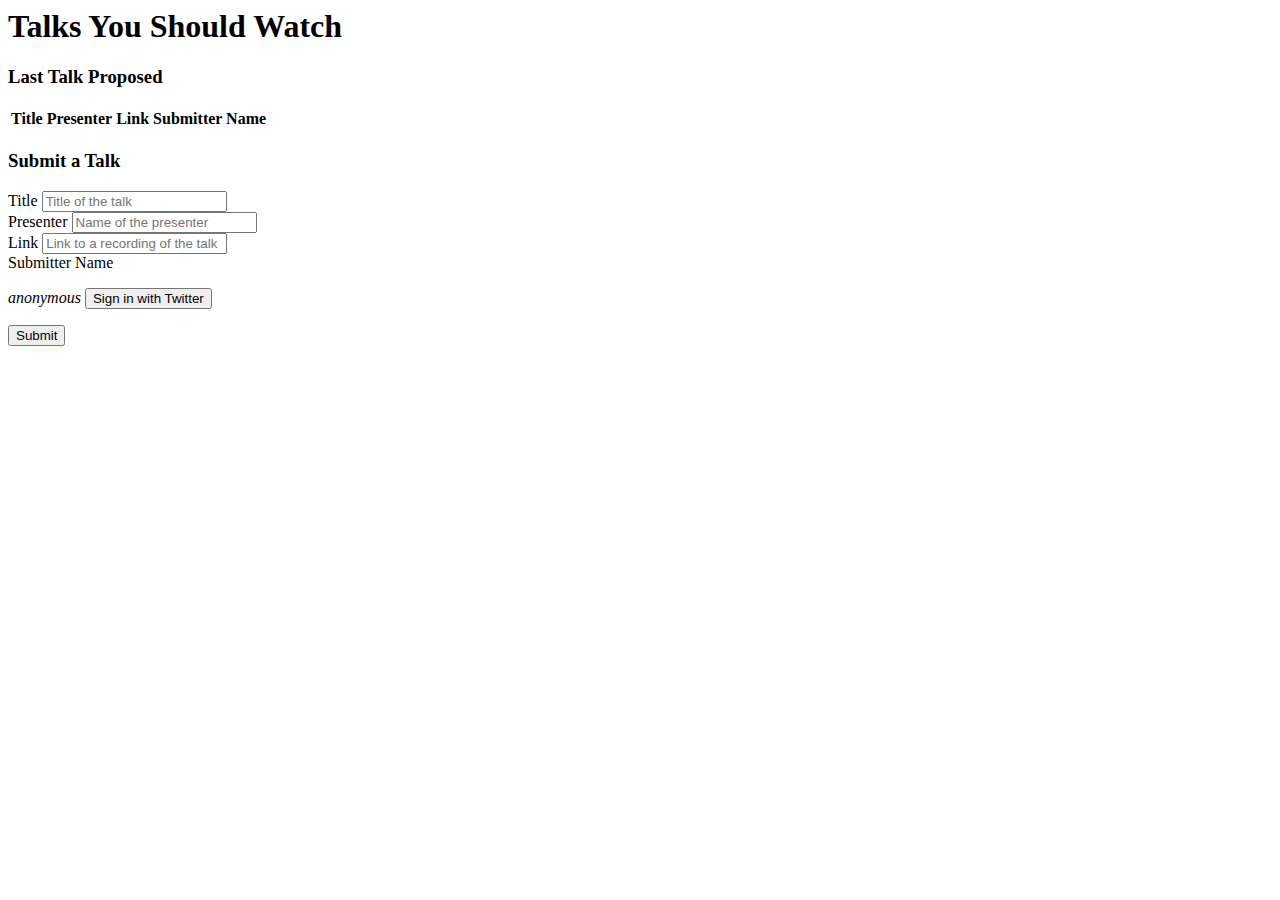
<file: firebase-example/public/index.html>
<html>
  <head>
    <!-- Ensure proper rendering and touch zooming for mobile devices. -->
    <meta name="viewport" content="width=device-width, initial-scale=1">

    <!-- Set the title that will be displayed at the top of the browser. -->
    <title>Talks You Should Watch</title>

    <!-- Load Bootstrap stylesheet, which will is CSS that makes everything prettier and also responsive (aka will work on all devices of all sizes). -->
    <link rel="stylesheet" href="https://maxcdn.bootstrapcdn.com/bootstrap/3.3.6/css/bootstrap.min.css" integrity="sha384-1q8mTJOASx8j1Au+a5WDVnPi2lkFfwwEAa8hDDdjZlpLegxhjVME1fgjWPGmkzs7" crossorigin="anonymous">
  </head>

  <body>
    <!-- Load the require.js library, which helps load required dependencies before running
         the Javascript that depends on it. Once require.js is ready, it will load the script
         specified in data-main, which in this case is our application script. -->
    <script data-main="scripts/application" src="lib/require.js"></script>

    <!-- Wrap all visible HTML elements inside this container, which Bootstrap will use
         to resize and order elements with CSS according to screen size. (This behavior
         is commonly called "responsive" because it responds to changes in screen.) -->
    <div class="container">
      <h1>Talks You Should Watch</h1>

      <h3>Last Talk Proposed</h3>

      <!-- Table of recent recommendations. Starts out with just the header columns defined.
           All the rows (and their contents) will be added dynamically with Javascript. -->
      <div class="table-responsive">
        <table class="table table-striped">
          <thead>
            <tr>
              <th>Title</th>
              <th>Presenter</th>
              <th>Link</th>
              <th>Submitter Name</th>
            </tr>
          </thead>
          <!-- The body of the table, to which we will add rows with Javascript. -->
          <tbody id ="recommendations"></tbody>
        </table>
      </div>

      <h3>Submit a Talk</h3>

      <!-- Form to submit a new talk recommendation. form-group and form-control are classes
           used by Bootstrap to properly style the inputs. -->
      <form id="recommendationForm">
        <div class="form-group">
          <label for="talkTitle">Title</label>
          <input class="form-control" id="talkTitle" placeholder="Title of the talk">
        </div>

        <div class="form-group">
          <label for="talkPresenter">Presenter</label>
          <input class="form-control" id="talkPresenter" placeholder="Name of the presenter">
        </div>

        <div class="form-group">
          <label for="talkLink">Link</label>
          <!-- Note that this input uses type "url". If a user attempts to enter something that
               does not match a proper URL, they will see an error message. (Thanks Bootstrap and HTML5!) -->
          <input type="url" class="form-control" id="talkLink" placeholder="Link to a recording of the talk">
        </div>

        <div class="form-group">
          <label for="talkUser">Submitter Name</label>
          <!-- Instead of a proper input, we want to display text to the user here. So we use
               form-control-static, and Bootstrap arranges this similarly to the way it arranges
               labels and inputs, so that it matches the style of the rest of our form. -->
          <p class="form-control-static" id="talkUser">
            <i>anonymous</i>
            <!-- Technically a button, but using class btn-link makes Bootstrap style this like a link.
                 We'll use Javascript and the jQuery library to make sure that when a user clicks
                 this button link, we actually prompt them to log in with Twitter. -->
            <button id="authTwitter" type="button" class="btn btn-link">Sign in with Twitter</button>
          </p>
        </div>
      </form>

      <!-- We'll use Javascript and the jQuery library to make sure that when a user clicks
           this button, we submit the form. -->
      <button id="submitButton" class="btn btn-default">Submit</button>

      <!-- This is empty for now, but if we want to display an error message later, we can
           fill the HTML contents using Javascript so that it will show up to users. -->
      <p><strong id="errorMessage"></strong></p>
    </div>
  </body>
</html>
</file>
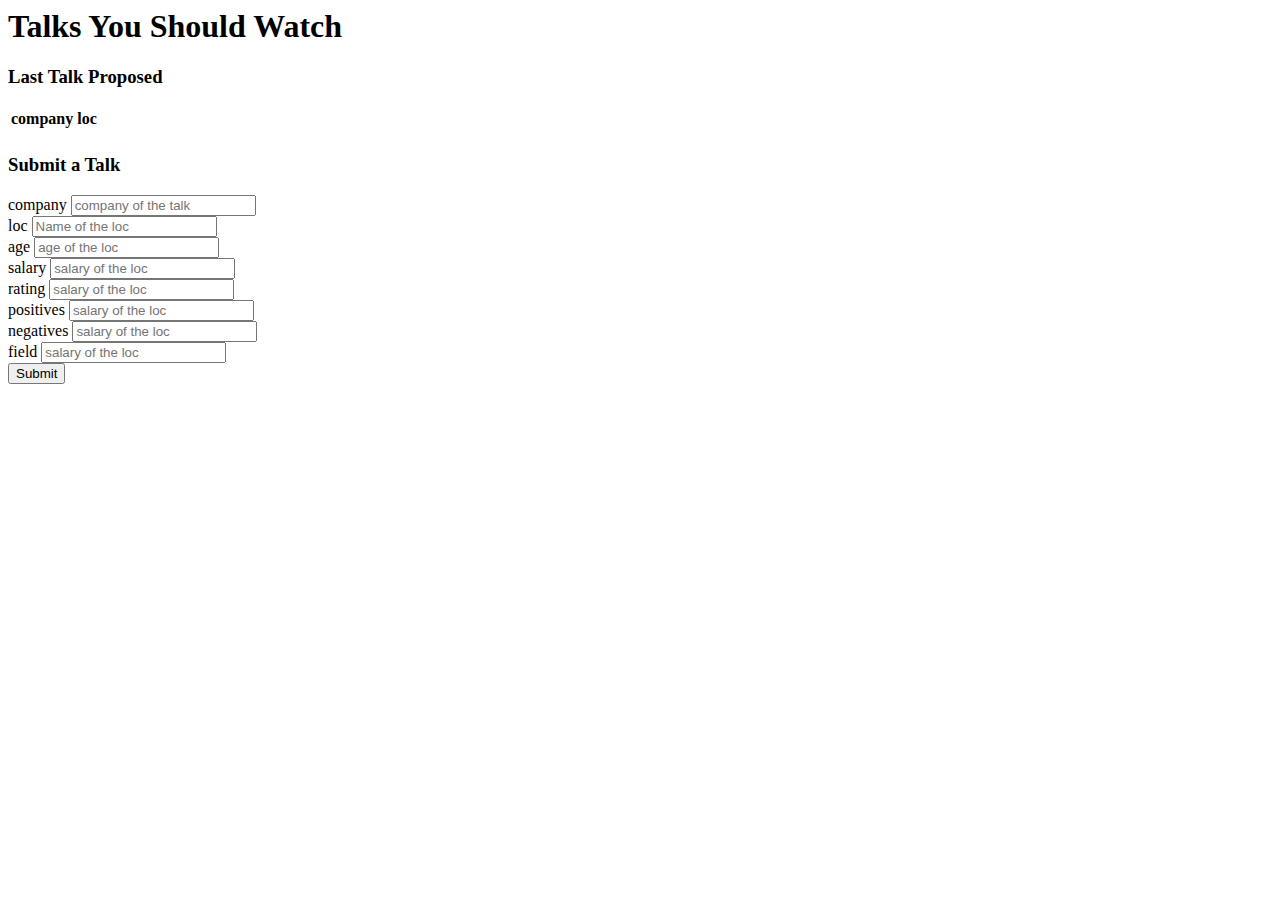
<file: old files/application3.html>
<html>
  <head>
    <!-- Load the Firebase library before loading the body. -->
    <script src="https://cdn.firebase.com/js/client/2.4.0/firebase.js"></script>

    <!-- Load the jQuery library, which we'll use to manipulate HTML elements with Javascript. -->
    <script src="https://code.jquery.com/jquery-2.2.0.min.js"></script>

    <!-- Load Bootstrap stylesheet, which will is CSS that makes everything prettier and also responsive (aka will work on all devices of all sizes). -->
    <link rel="stylesheet" href="https://maxcdn.bootstrapcdn.com/bootstrap/3.3.6/css/bootstrap.min.css" integrity="sha384-1q8mTJOASx8j1Au+a5WDVnPi2lkFfwwEAa8hDDdjZlpLegxhjVME1fgjWPGmkzs7" crossorigin="anonymous">
  </head>

  <body>
    <!-- Load the application script, which will save data to our Firebase app when we click the button. -->
    <script src="application3.js"></script>

    <div class="container">
      <h1>Talks You Should Watch</h1>

      <h3>Last Talk Proposed</h3>

      <table class="table table-striped">
        <thead>
          <tr>
            <th>company</th>
            <th>loc</th>
          </tr>
        </thead>
        <tbody>
          <tr>
            <!-- This is empty for now, but it will be filled out by an event handler in application.js with the most recent recommendation data from Firebase. -->
            <td id="company"></td>
            <td id="loc"></td>
          </tr>
        </tbody>
      </table>

      <h3>Submit a Talk</h3>

      <form id="reviewForm">
        <div class="form-group">
          <label for="revCompany">company</label>
          <input class="form-control" id="revCompany" placeholder="company of the talk">
        </div>

        <div class="form-group">
          <label for="revLoc">loc</label>
          <input class="form-control" id="revLoc" placeholder="Name of the loc">
        </div>

        <div class="form-group">
          <label for="revAge">age</label>
          <input class="form-control" id="revAge" placeholder="age of the loc">
        </div>

        <div class="form-group">
          <label for="revSalary">salary</label>
          <input class="form-control" id="revSalary" placeholder="salary of the loc">
        </div>

        <div class="form-group">
          <label for="revRating">rating</label>
          <input class="form-control" id="revRating" placeholder="salary of the loc">
        </div>

        <div class="form-group">
          <label for="revPositives">positives</label>
          <input class="form-control" id="revPositives" placeholder="salary of the loc">
        </div>

        <div class="form-group">
          <label for="revNegatives">negatives</label>
          <input class="form-control" id="revNegatives" placeholder="salary of the loc">
        </div>

        <div class="form-group">
          <label for="revField">field</label>
          <input class="form-control" id="revField" placeholder="salary of the loc">
        </div>




  

        <!-- When you click this button, trigger the submit event on this form. -->
        <button type="submit" class="btn btn-default">Submit</button>
      </form>
    </div>
  </body>
</html>
</file>
